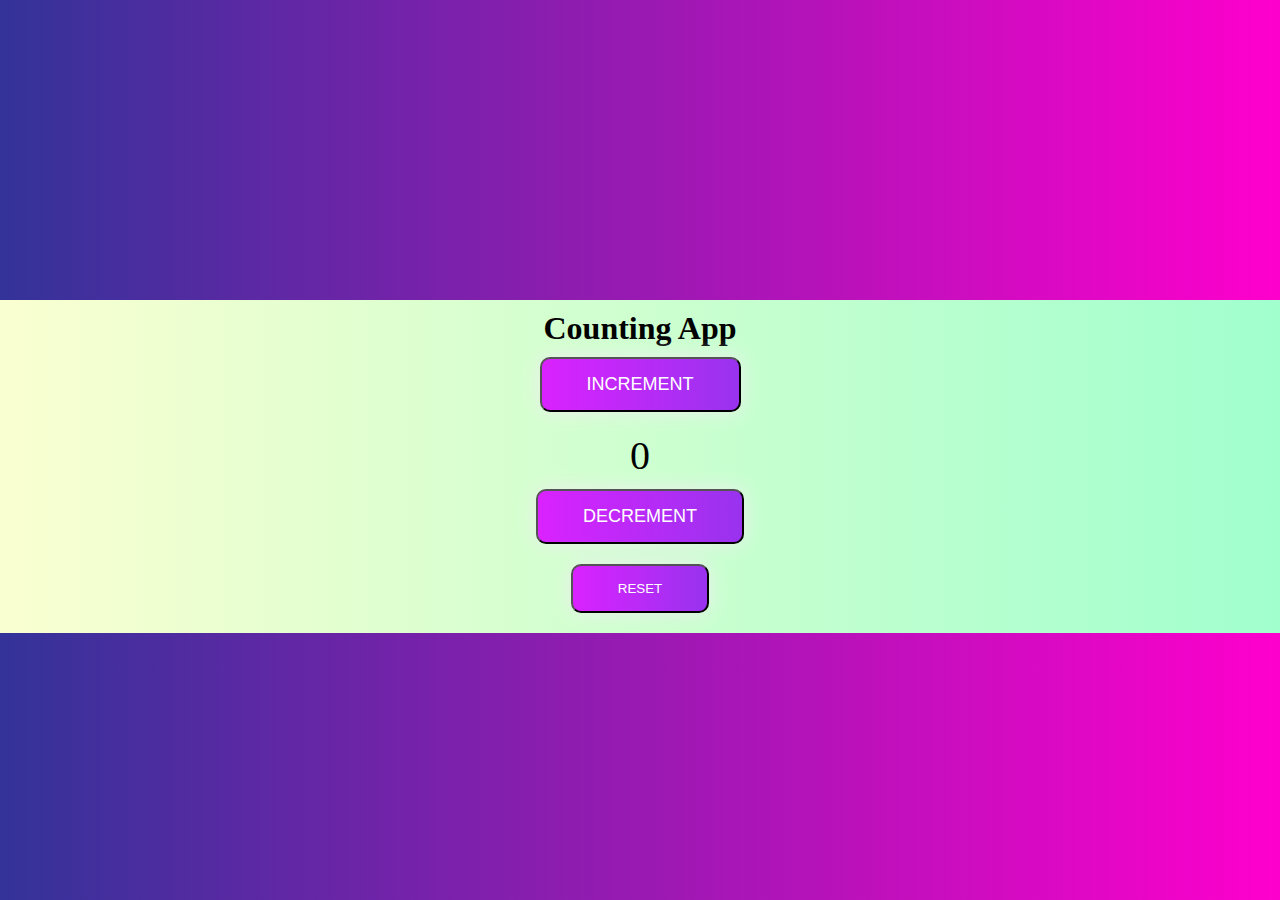
<file: DOMPROJECTS/COUNTERAPP/index.html>
<!DOCTYPE html>
<html lang="en">
<head>
  <meta charset="UTF-8">
  <meta http-equiv="X-UA-Compatible" content="IE=edge">
  <meta name="viewport" content="width=device-width, initial-scale=1.0">
  <title>Counting APP</title>
  <link rel="stylesheet" href="./style.css">
  <script src="./script.js"></script>
</head>
<body>
  <div class="container">
    <h1>Counting App</h1>
   <button id="Incre" onclick="Increase()" >Increment</button>
   <p id="display">0</p>
   <button id="Decre" onclick="Decrease()">Decrement</button><br>
   <button id="Reset" onclick="reset()">Reset</button>

  </div>
</body>
</html>
</file>
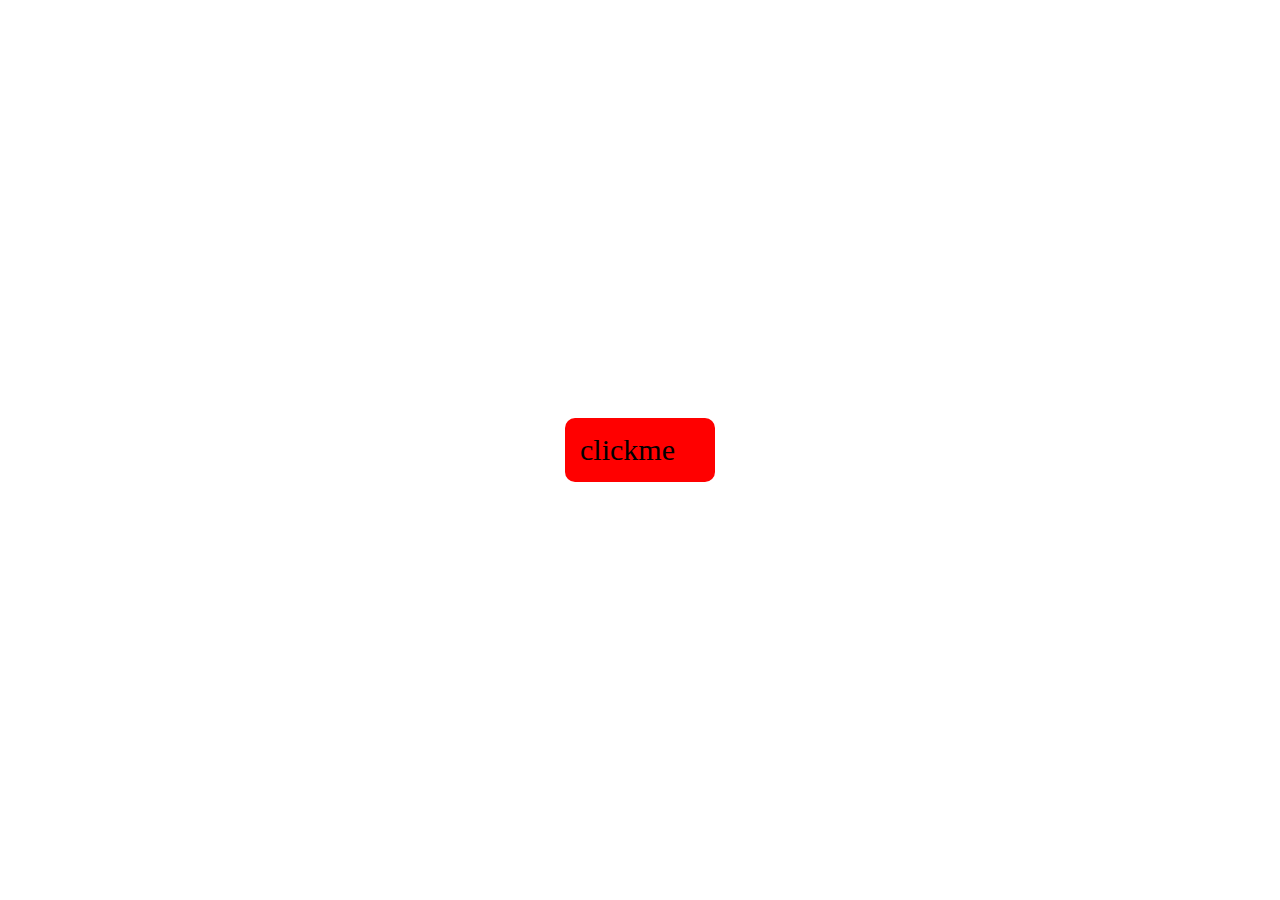
<file: DOMPROJECTS/DOUBLECLICK/index.html>
<!DOCTYPE html>
<html lang="en">
<head>
    <meta charset="UTF-8">
    <meta http-equiv="X-UA-Compatible" content="IE=edge">
    <meta name="viewport" content="width=device-width, initial-scale=1.0">
    <link rel="stylesheet" href="style.css">
    <script src="./script.js"></script>
    <title>Double click</title>
</head>
<body>
    <div class="container">
        <p class="dbl">clickme</p>
    </div>
</body>
</html>
</file>
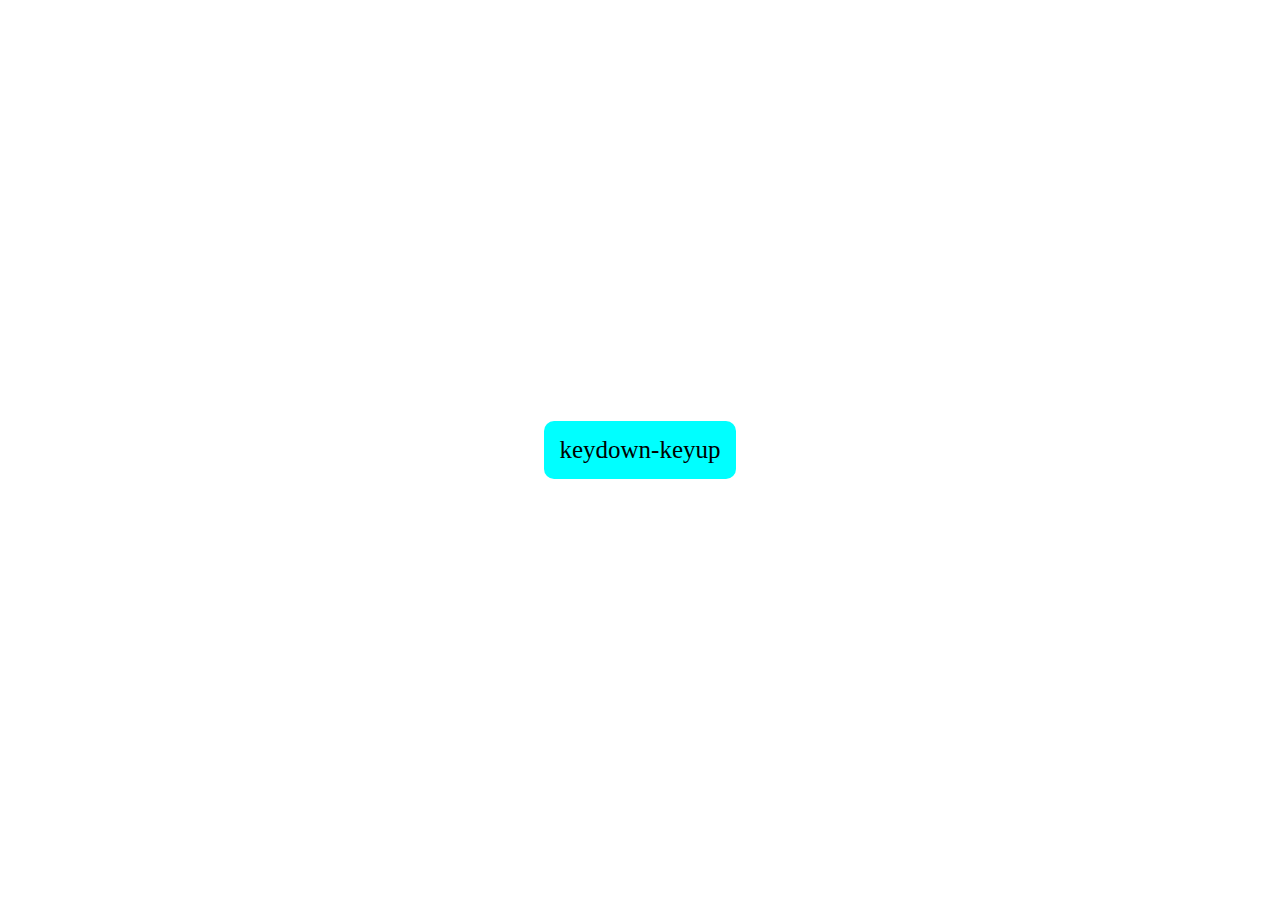
<file: DOMPROJECTS/KEYDOWN/index.html>
<!DOCTYPE html>
<html lang="en">
<head>
    <meta charset="UTF-8">
    <meta http-equiv="X-UA-Compatible" content="IE=edge">
    <meta name="viewport" content="width=device-width, initial-scale=1.0">
    <link rel="stylesheet" href="style.css">
    <script src="./script.js"></script>
    <title>keydownkeyup</title>
</head>
<body>
    <div class="container">
        <p class="keydownkeyup">keydown-keyup</p>
    </div>
</body>
</html>
</file>
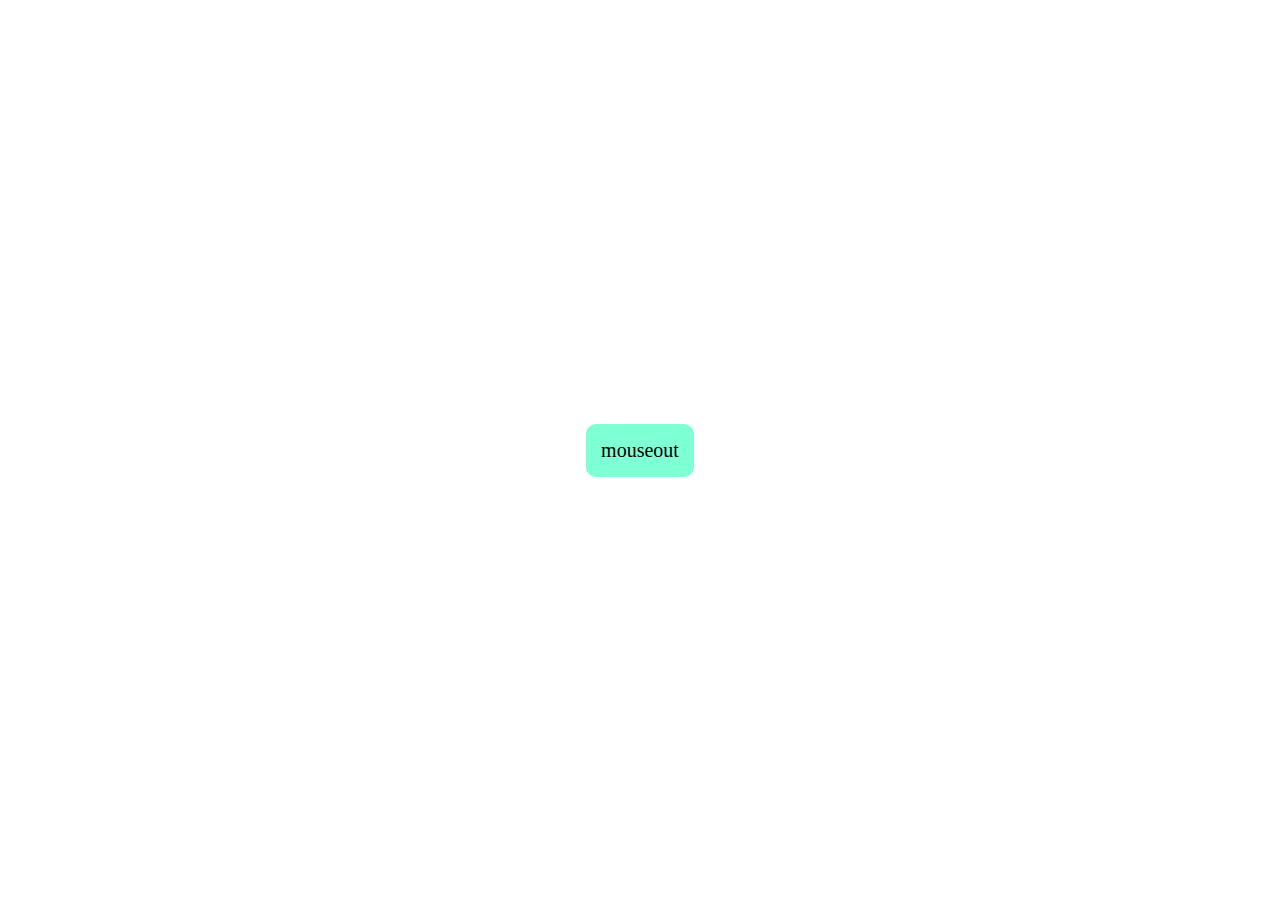
<file: DOMPROJECTS/MOUSEOUT/index.html>
<!DOCTYPE html>
<html lang="en">
<head>
    <meta charset="UTF-8">
    <meta http-equiv="X-UA-Compatible" content="IE=edge">
    <meta name="viewport" content="width=device-width, initial-scale=1.0">
    <link rel="stylesheet" href="style.css">
    <script src="./script.js"></script>
    <title>mouseout</title>
</head>
<body>
    <div class="container">
        <p class="mouseout">mouseout</p>
    </div>
</body>
</html>
</file>
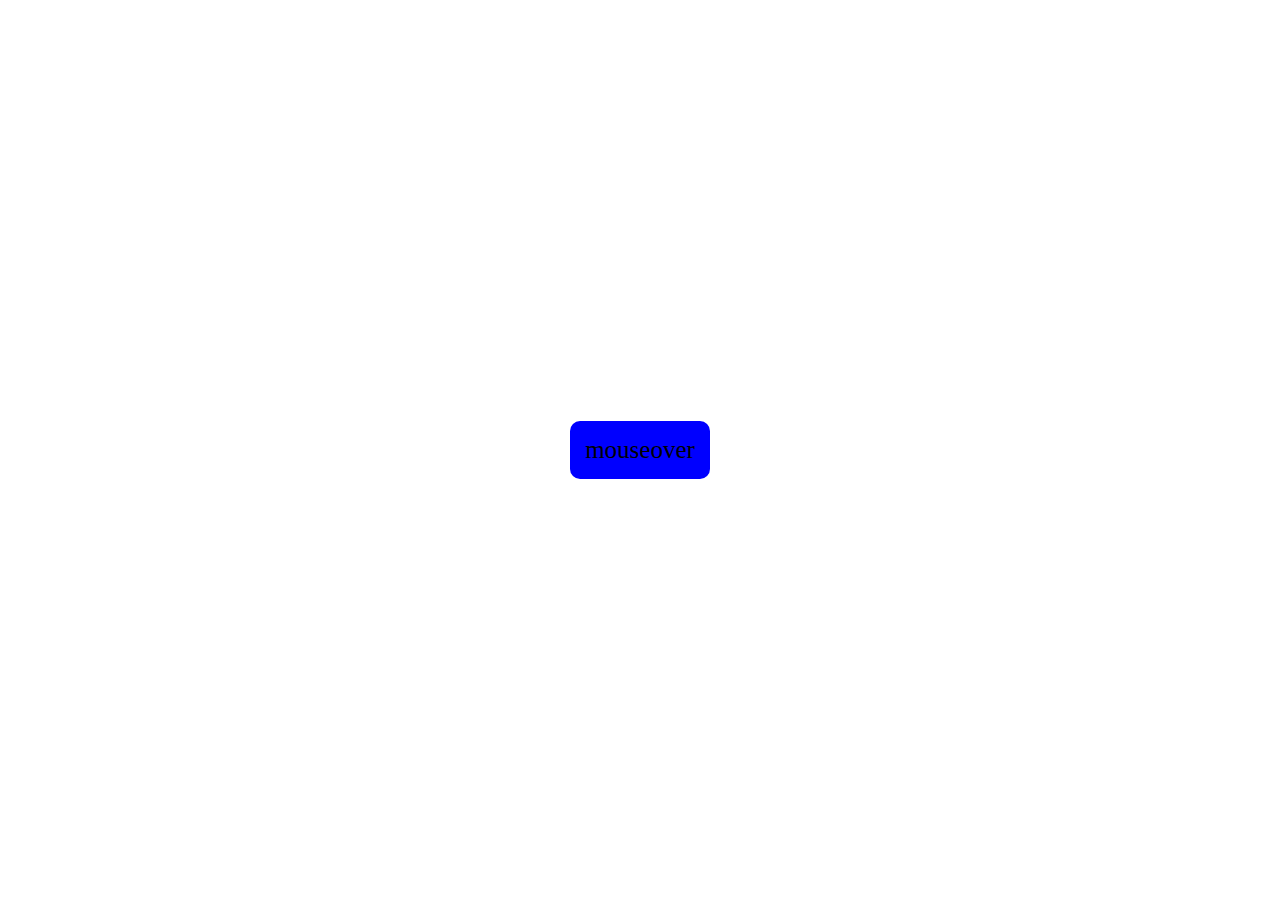
<file: DOMPROJECTS/MOUSEOVER/index.html>
<!DOCTYPE html>
<html lang="en">
<head>
    <meta charset="UTF-8">
    <meta http-equiv="X-UA-Compatible" content="IE=edge">
    <meta name="viewport" content="width=device-width, initial-scale=1.0">
    <link rel="stylesheet" href="style.css">
    <script src="./script.js"></script>
    <title>mouseover</title>
</head>
<body>
    <div class="container">
    <p class="mouseover">mouseover</p>
    </div>
</body>
</html>
</file>
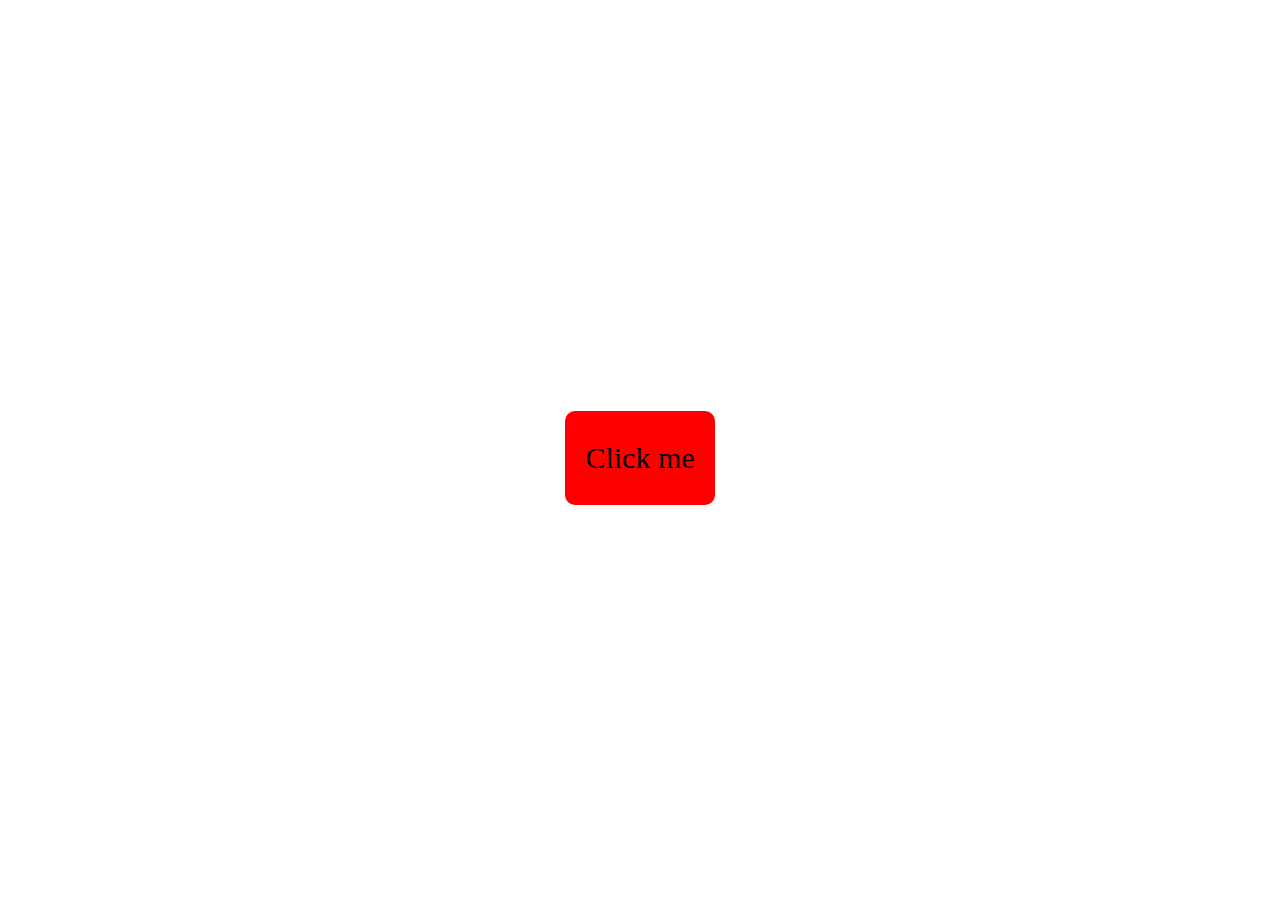
<file: DOMPROJECTS/SINGLECLICK/index.html>
<!DOCTYPE html>
<html lang="en">
<head>
    <meta charset="UTF-8">
    <meta http-equiv="X-UA-Compatible" content="IE=edge">
    <meta name="viewport" content="width=device-width, initial-scale=1.0">
    <link rel="stylesheet" href="style.css">
    <title>single click</title>
</head>
<body>
    <div class="cont">
        <p class="clickme">Click me </p>
      </div>
    <script src="./script.js"></script>
</body>
</html>
</file>
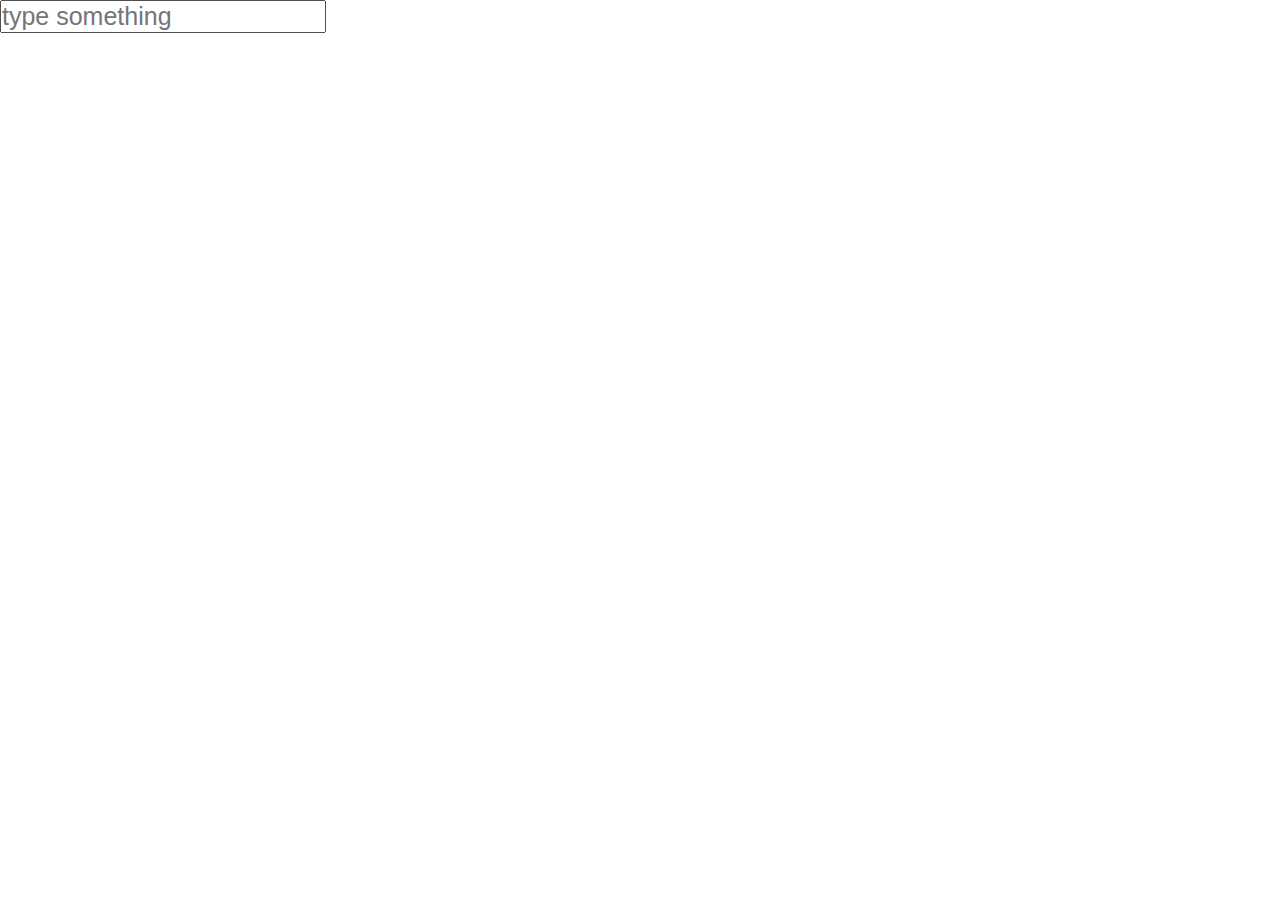
<file: DOMPROJECTS/ONEKEYPRESS/index (1).html>
<!DOCTYPE html>
<html lang="en">
<head>
    <meta charset="UTF-8">
    <meta http-equiv="X-UA-Compatible" content="IE=edge">
    <meta name="viewport" content="width=device-width, initial-scale=1.0">
    <link rel="stylesheet" href="style.css">
    <script src="./script.js"></script>
    <title>onekeypress</title>
</head>
<body>
    <div>
        <h1 id="one"></h1>
        <input id="input-box" type="text" placeholder="type something">
    </div>
</body>
</html>
</file>
<file: DOMPROJECTS/COUNTERAPP/style.css>
*{
  padding: 0%;
  margin: 0%;
  box-sizing: border-box;
  
}
body{
  background: #ff00cc;  /* fallback for old browsers */
background: -webkit-linear-gradient(to right, #333399, #ff00cc);  /* Chrome 10-25, Safari 5.1-6 */
background: linear-gradient(to right, #333399, #ff00cc); /* W3C, IE 10+/ Edge, Firefox 16+, Chrome 26+, Opera 12+, Safari 7+ */
}
.container{
  position: relative;
  top: 300px;
  text-align: center;
  padding: 10px;
  background: #A1FFCE;  /* fallback for old browsers */
background: -webkit-linear-gradient(to right, #FAFFD1, #A1FFCE);  /* Chrome 10-25, Safari 5.1-6 */
background: linear-gradient(to right, #FAFFD1, #A1FFCE); /* W3C, IE 10+/ Edge, Firefox 16+, Chrome 26+, Opera 12+, Safari 7+ */


 
}
#Incre{
  padding: 10px;
  margin-top: 10px;
  font-size: 18px;
  background-image: linear-gradient(to right, #DA22FF 0%, #9733EE  51%, #DA22FF  100%);
  margin: 10px;
  padding: 15px 45px;
  text-align: center;
  text-transform: uppercase;
  transition: 0.5s;
  background-size: 200% auto;
  color: white;            
  box-shadow: 0 0 20px #eee;
  border-radius: 10px;
    
    
  }

 
 
  



 

#display{
  margin-top: 10px;
  font-size: 40px;
  
}
#Decre{
  padding: 10px;
  margin-top: 10px;
  font-size: 18px;
  background-image: linear-gradient(to right, #DA22FF 0%, #9733EE  51%, #DA22FF  100%);
  margin: 10px;
  padding: 15px 45px;
  text-align: center;
  text-transform: uppercase;
  transition: 0.5s;
  background-size: 200% auto;
  color: white;            
  box-shadow: 0 0 20px #eee;
  border-radius: 10px;
}
#Reset{
  padding: 10px;
  margin-top: 10px;
  background-image: linear-gradient(to right, #DA22FF 0%, #9733EE  51%, #DA22FF  100%);
  margin: 10px;
  padding: 15px 45px;
  text-align: center;
  text-transform: uppercase;
  transition: 0.5s;
  background-size: 200% auto;
  color: white;            
  box-shadow: 0 0 20px #eee;
  border-radius: 10px;
}
</file>
<file: DOMPROJECTS/DOUBLECLICK/style.css>
*{
    margin: 0;
    padding: 0;
    box-sizing: border-box;
}
body{
    height: 100vh;
    display: flex;
    justify-content: center;
    align-items: center;
}
.container{
display: flex;
 width: 150px;
background-color: red;
cursor: pointer;
color: black;
border-radius: 10px;
font-size: 30px;
padding: 15px;
}
</file>
<file: DOMPROJECTS/KEYDOWN/style.css>
*{
    margin: 0;
    padding: 0;
    box-sizing: border-box;
}
body{
    height: 100vh;
    display: flex;
    justify-content: center;
    align-items: center;
}
.container{
    display: flex;
    align-items: center;
    justify-content: center;
    padding: 15px;
    border-radius: 10px;
    background-color: aqua;
    font-size: 25px;
}
</file>
<file: DOMPROJECTS/MOUSEOUT/style.css>
*{
    margin: 0;
    padding: 0;
    box-sizing: border-box;
}
body{
    height: 100vh;
    display: flex;
    justify-content: center;
    align-items: center;
}
.container{
    display: block;
    align-items: center;
    background-color: aquamarine;
    border-radius: 10px;
    padding: 15px;
    font-size: 20px;
}
</file>
<file: DOMPROJECTS/MOUSEOVER/style.css>
*{
    margin: 0;
    padding: 0;
    box-sizing: border-box;
}
body{
    height: 100vh;
    display: flex;
    align-items: center;
    justify-content: center;
}
.container{
    display: flex;
    align-items: center;
    border-radius: 10px;
    padding: 15px;
    background-color: blue;
    font-size: 25px;
}
</file>
<file: DOMPROJECTS/SINGLECLICK/style.css>
body{
    height: 100vh;
    display: flex;
    justify-content: center;
    align-items: center;
}
.cont{
    width: 150px;
    background-color: red;
    cursor: pointer;
    color: black;
    text-align: center;
    border-radius: 10px;
    font-size: 30px;
}
</file>
<file: DOMPROJECTS/ONEKEYPRESS/style.css>
*{
    margin: 0;
    padding: 0;
    box-sizing: border-box;
}
#one{
    background-color: greenyellow;
}
#input-box{
    font-size: 25px;
}
</file>
